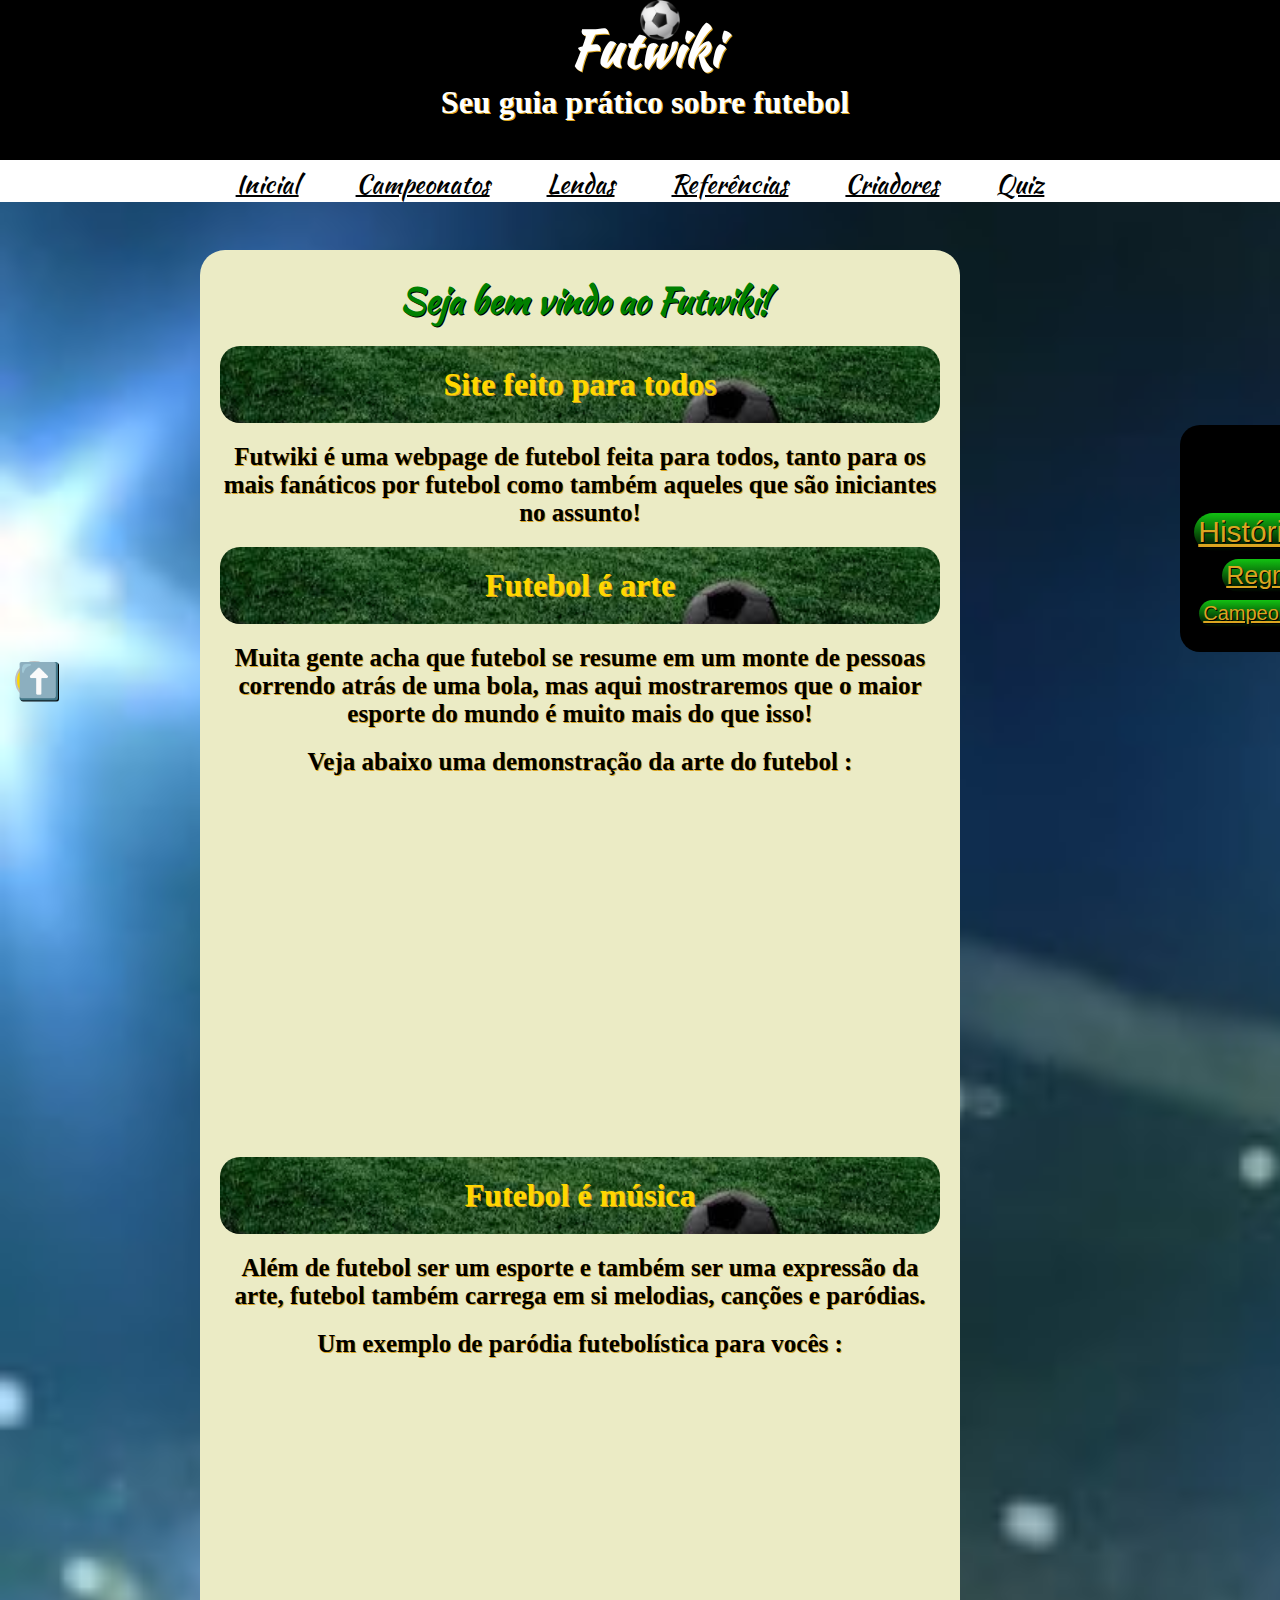
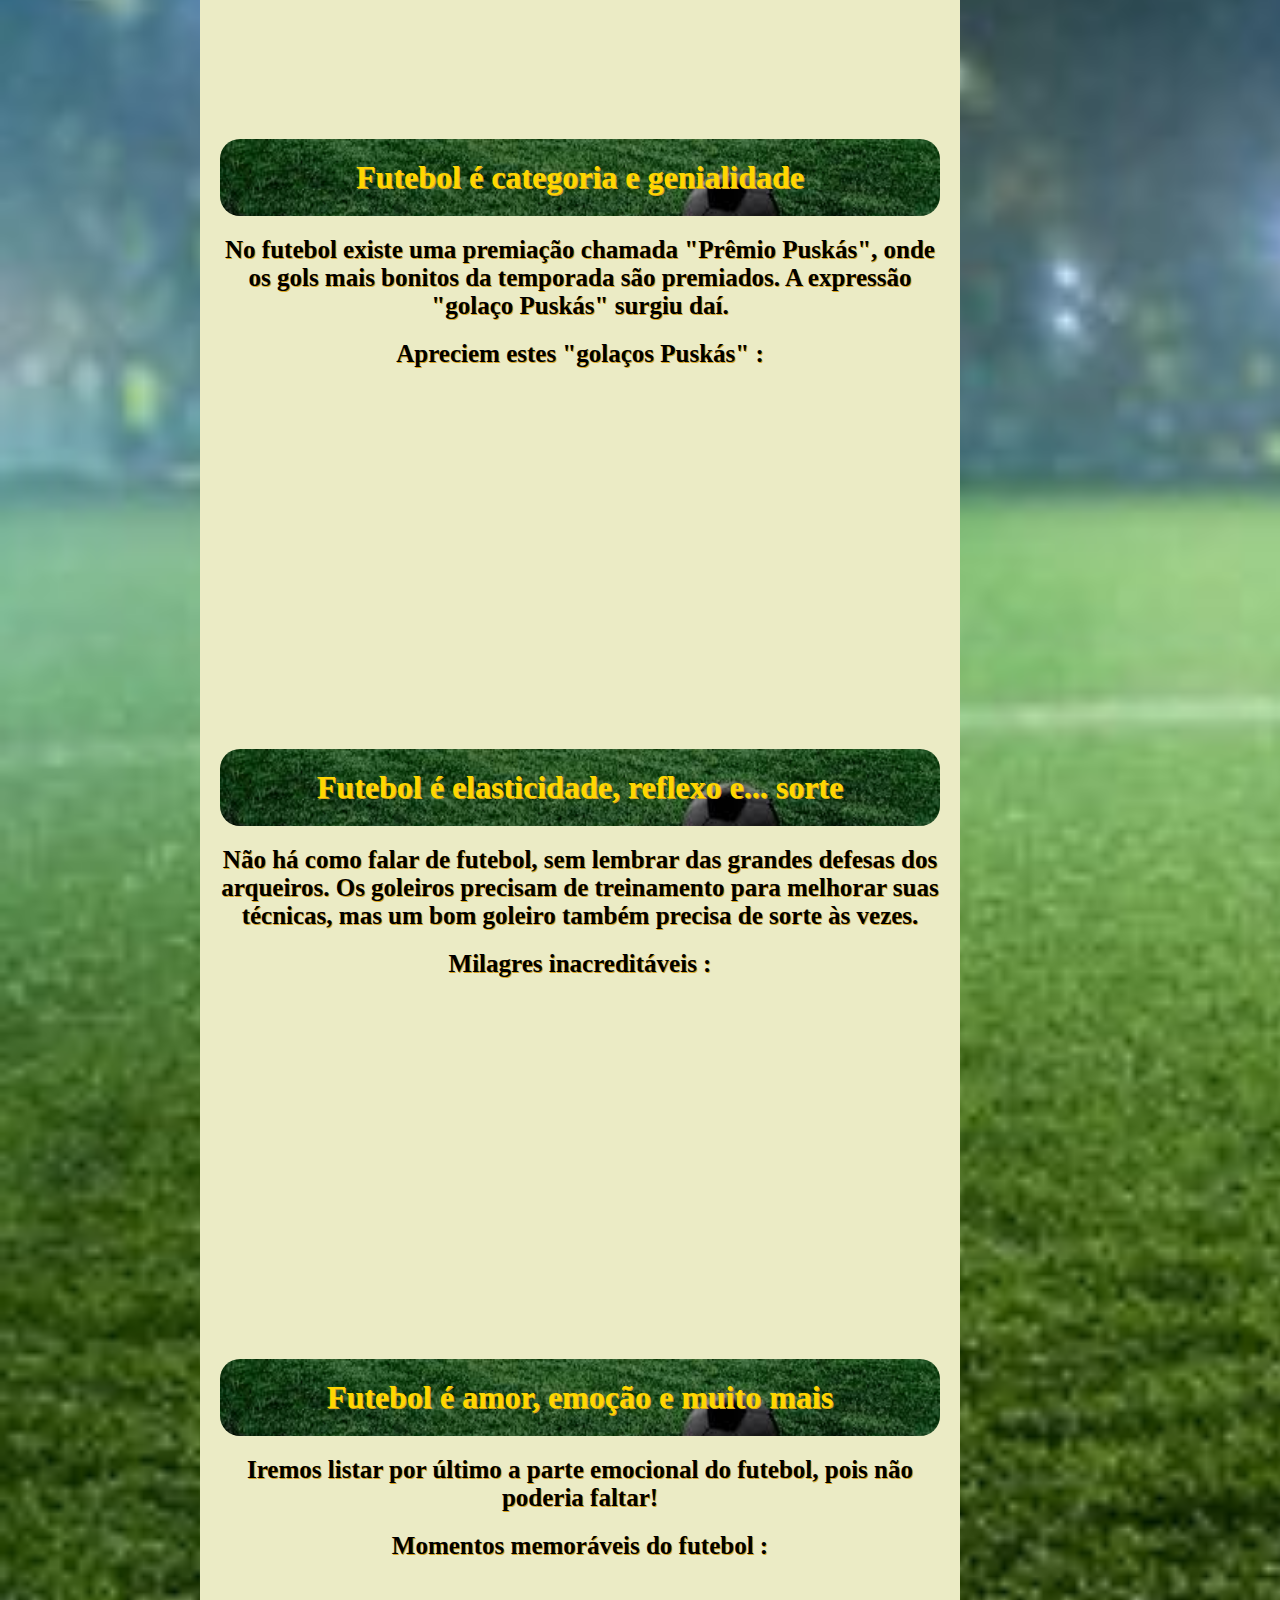
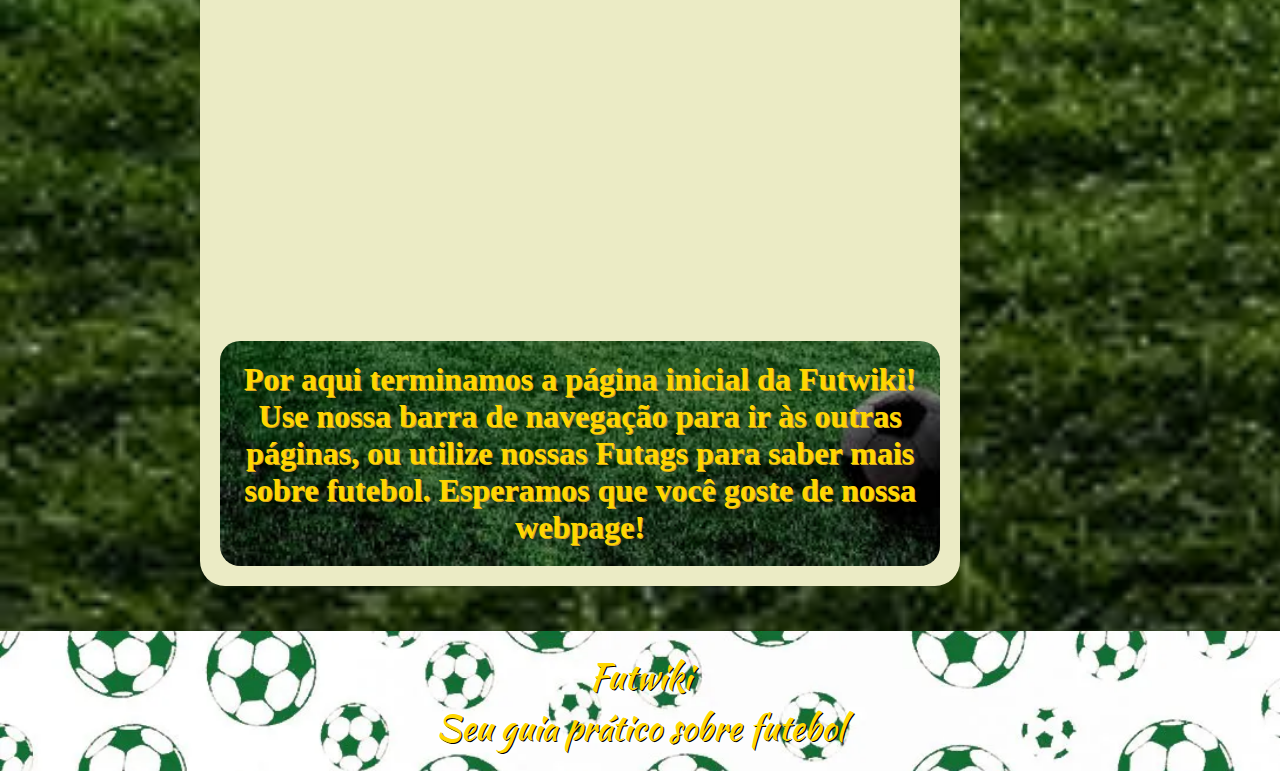
<file: index.html>
<!DOCTYPE html>
<html lang="pt-br" dir="ltr">

<head>
    <meta charset="utf-8">
    <title>Futwiki</title>
    <link rel="icon" href="Images/icon.ico">
    <link rel="stylesheet" href="styles.css">
    <link rel="preconnect" href="https://fonts.gstatic.com">
    <link href="https://fonts.googleapis.com/css2?family=Kaushan+Script&display=swap" rel="stylesheet">
</head>

<body>
    <header id="cabecalho">
        <img src="Images/icon.ico" alt="bola" id="bola">
        <h1> <strong>Futwiki</strong> </h1>
        <h2> <strong>Seu guia prático sobre futebol</strong> </h2>
        <audio src="Music/Hino da FIFA.mp3" autoplay></audio>
        <nav>
            <ul>
                <li><a id="navegacao" href="index.html">Inicial</a></li>
                <li><a id="navegacao" href="campeonatos.html">Campeonatos</a></li>
                <li><a id="navegacao" href="lendas.html">Lendas</a></li>
                <li><a id="navegacao" href="referencias.html">Referências</a></li>
                <li><a id="navegacao" href="criadores.html">Criadores</a></li>
                <li><a id="navegacao" href="quiz.html">Quiz</a></li>
            </ul>
        </nav>
    </header>

    <section id="tags">
        <h1>Futags</h1>
        <a class="historia" href="https://www.leituradejogo.com.br/a-origem-do-futebol/">História do Futebol</a>>
        <a class="regras" href="https://regrasdoesporte.com.br/conheca-todas-as-regras-para-jogar-futebol.html">Regras</a>
        <a class="modalidades" href="https://www.esportelandia.com.br/futebol/tipos-de-futebol/">Modalidades</a>
        <a class="brasileirao" href="https://globoesporte.globo.com/futebol/brasileirao-serie-a/">Campeonato Brasileiro 2020</a>
    </section>

    <section id="central">
        <main id="welcome">
            <h1 class="bem-vindo">Seja bem vindo ao Futwiki!</h1>
            <h2 class="site"><strong>Site feito para todos</strong></h2>
            <p class="info"><strong>Futwiki é uma webpage de futebol feita para todos, tanto para os mais fanáticos por futebol como também aqueles que são iniciantes no assunto!</strong></p>
            <h2 class="site"><strong>Futebol é arte</strong></h2>
            <p class="info"><strong>Muita gente acha que futebol se resume em um monte de pessoas correndo atrás de uma bola, mas aqui mostraremos que o maior esporte do mundo é muito mais do que isso!</strong></p>
            <p class="info"><strong>Veja abaixo uma demonstração da arte do futebol :</strong>
                <iframe width="500" height="315" src="https://www.youtube.com/embed/8waWRdVSg1Q" id="videos" frameborder="0" allowfullscreen></iframe>
            </p>
            <h2 class="site"><strong>Futebol é música</strong></h2>
            <p class="info"><strong>Além de futebol ser um esporte e também ser uma expressão da arte, futebol também carrega em si melodias, canções e paródias.</strong></p>
            <p class="info"><strong>Um exemplo de paródia futebolística para vocês :</strong>
                <iframe width="500" height="315" src="https://www.youtube.com/embed/pPs6yeSVudw" id="videos" frameborder="0" allowfullscreen></iframe>
            </p>
            <h2 class="site"><strong>Futebol é categoria e genialidade</strong></h2>
            <p class="info"><strong>No futebol existe uma premiação chamada "Prêmio Puskás", onde os gols mais bonitos da temporada são premiados. A expressão "golaço Puskás" surgiu daí.</strong></p>
            <p class="info"><strong>Apreciem estes "golaços Puskás" :</strong>
                <iframe width="500" height="315" src="https://www.youtube.com/embed/Sryv-OaF9qc" id="videos" frameborder="0" allowfullscreen></iframe>
            </p>
            <h2 class="site"><strong>Futebol é elasticidade, reflexo e... sorte</strong></h2>
            <p class="info"><strong>Não há como falar de futebol, sem lembrar das grandes defesas dos arqueiros. Os goleiros precisam de treinamento para melhorar suas técnicas, mas um bom goleiro também precisa de sorte às vezes.</strong></p>
            <p class="info"><strong>Milagres inacreditáveis :</strong>
                <iframe width="500" height="315" src="https://www.youtube.com/embed/q_vV9RcUxrw" id="videos" frameborder="0" allowfullscreen></iframe>
            </p>
            <h2 class="site"><strong>Futebol é amor, emoção e muito mais</strong></h2>
            <p class="info"><strong>Iremos listar por último a parte emocional do futebol, pois não poderia faltar!</strong></p>
            <p class="info"><strong>Momentos memoráveis do futebol :</strong>
                <iframe width="500" height="315" src="https://www.youtube.com/embed/Q03PQY-V96s" id="videos" frameborder="0" allowfullscreen></iframe>
            </p>
            <h2 class="site"><strong>Por aqui terminamos a página inicial da Futwiki! Use nossa barra de navegação para ir às outras páginas, ou utilize nossas Futags para saber mais sobre futebol. Esperamos que você goste de nossa webpage!</strong></h2>
            <a id="voltar-cabecalho" href="#cabecalho">⬆️</a>
        </main>
    </section>

    <footer>
        <p class="texto-rodape">Futwiki</p>
        <p class="texto-rodape">Seu guia prático sobre futebol</p>
    </footer>
</body>
<script src="bolas.js"></script>

</html>
</file>
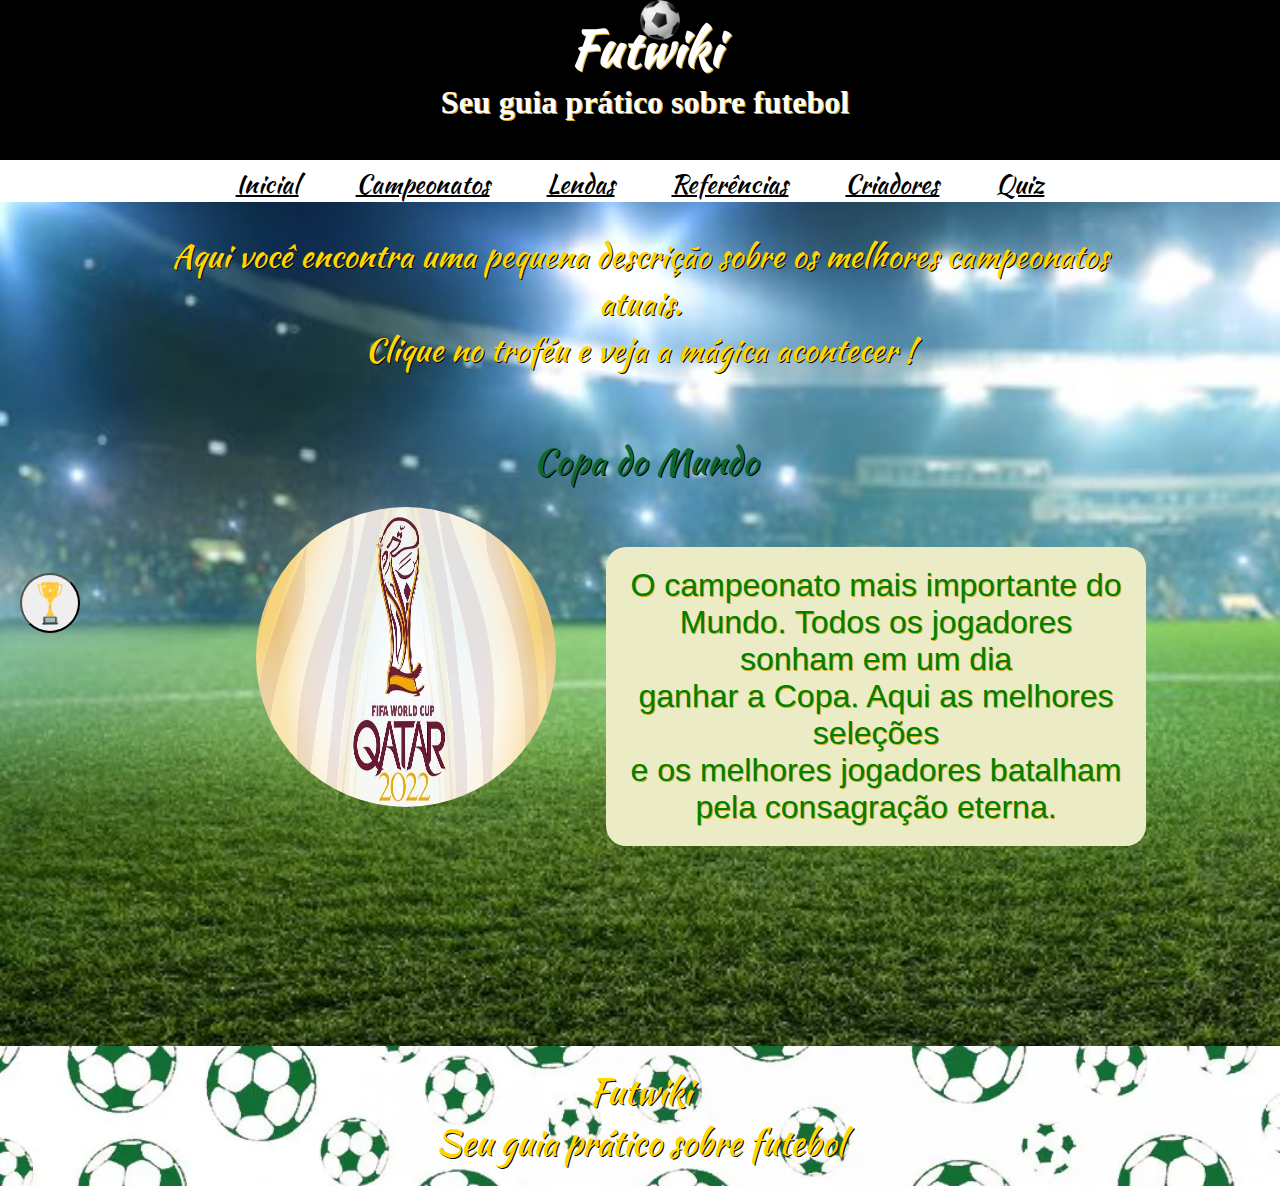
<file: campeonatos.html>
<!DOCTYPE html>
<html lang="pt-br" dir="ltr">

<head>
    <meta charset="utf-8">
    <title>Futwiki</title>
    <link rel="icon" href="Images/icon.ico">
    <link rel="stylesheet" href="styles.css">
    <link rel="preconnect" href="https://fonts.gstatic.com">
    <link href="https://fonts.googleapis.com/css2?family=Kaushan+Script&display=swap" rel="stylesheet">
</head>

<body>
    <header>
        <img src="Images/icon.ico" alt="bola" id="bola">
        <h1> <strong>Futwiki</strong> </h1>
        <h2> <strong>Seu guia prático sobre futebol</strong> </h2>
        <audio src="Music/Hino UEFA Champions League.mp3" autoplay></audio>
        <nav>
            <ul>
                <li><a id="navegacao" href="index.html">Inicial</a></li>
                <li><a id="navegacao" href="campeonatos.html">Campeonatos</a></li>
                <li><a id="navegacao" href="lendas.html">Lendas</a></li>
                <li><a id="navegacao" href="referencias.html">Referências</a></li>
                <li><a id="navegacao" href="criadores.html">Criadores</a></li>
                <li><a id="navegacao" href="quiz.html">Quiz</a></li>
            </ul>
        </nav>
    </header>

    <p id="entra">
        Aqui você encontra uma pequena descrição sobre os melhores campeonatos<br>atuais.</br>Clique no troféu e veja a mágica acontecer !
    </p>

    <button type="button" id="seta" name="seta"></button>
    <div id="name"></div>
    <div id="foto"> </div>
    <div id="descri"> </div>

    <footer>
        <p class="texto-rodape">Futwiki</p>
        <p class="texto-rodape">Seu guia prático sobre futebol</p>
    </footer>
</body>

<script src="champ.js"></script>
<script src="bolas.js"></script>

</html>
</file>
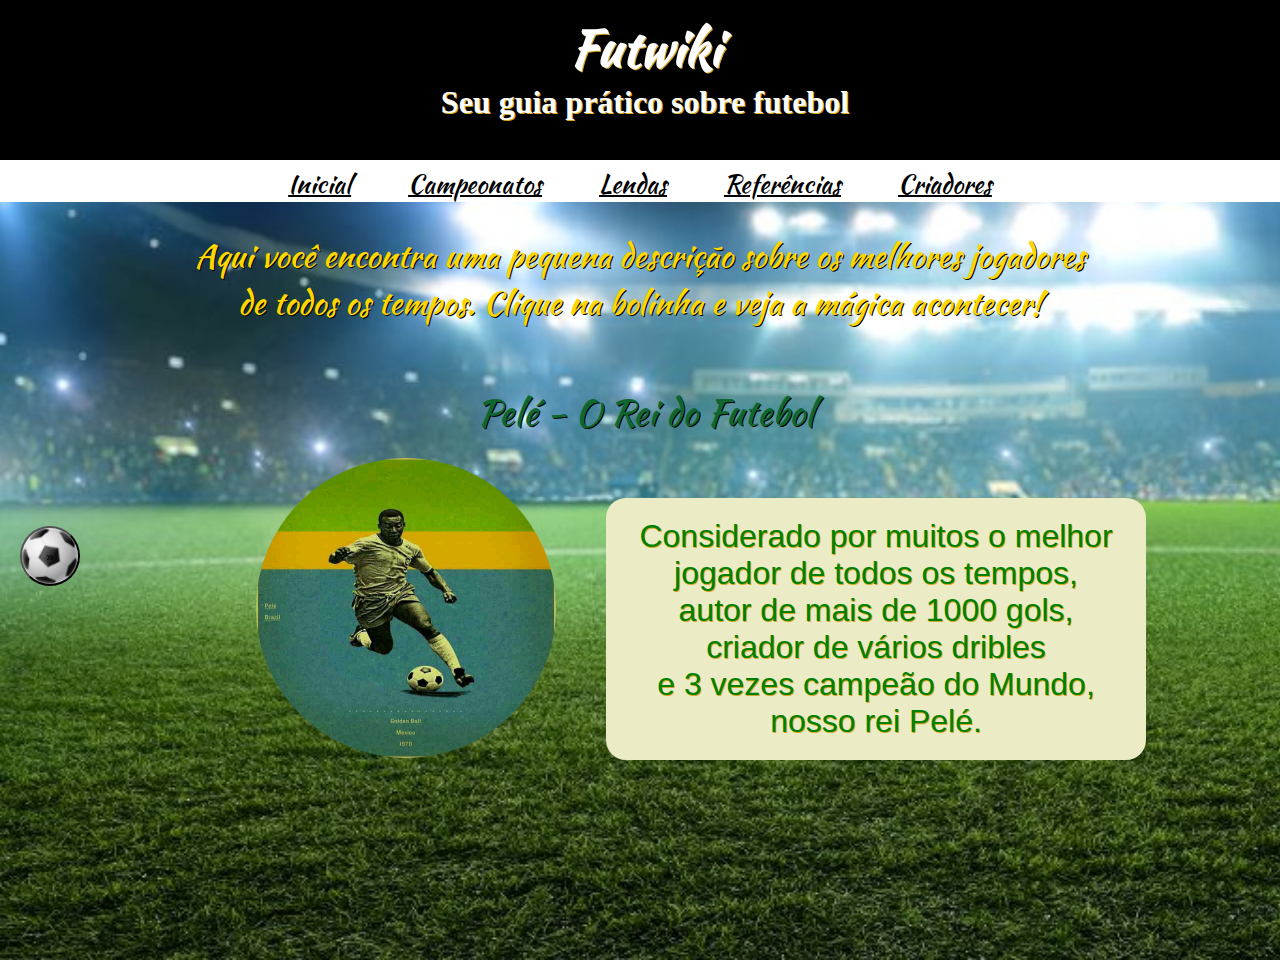
<file: Lendas.html>
<!DOCTYPE html>
<html lang="pt-br" dir="ltr">

<head>
    <meta charset="utf-8">
    <title>Futwiki</title>
    <link rel="icon" href="Images/icon.ico">
    <link rel="stylesheet" href="styles.css">
    <link rel="preconnect" href="https://fonts.gstatic.com">
    <link href="https://fonts.googleapis.com/css2?family=Kaushan+Script&display=swap" rel="stylesheet">
</head>

<body>
    <header>
        <h1> <strong>Futwiki</strong> </h1>
        <h2> <strong>Seu guia prático sobre futebol</strong> </h2>
        <nav>
            <ul>
                <li><a id="navegacao" href="index.html">Inicial</a></li>
                <li><a id="navegacao" href="campeonatos.html">Campeonatos</a></li>
                <li><a id="navegacao" href="lendas.html">Lendas</a></li>
                <li><a id="navegacao" href="referencias.html">Referências</a></li>
                <li><a id="navegacao" href="criadores.html">Criadores</a></li>
            </ul>
        </nav>
    </header>

    <p id="entra">
        Aqui você encontra uma pequena descrição sobre os melhores jogadores<br> de todos os tempos. Clique na bolinha e veja a mágica acontecer!
    </p>

    <button type="button" id="botao" name="botao">»</button>
    <div id="name"></div>
    <div id="foto"> </div>
    <div id="descri"> </div>
</body>

<script src="passagem.js"></script>

</html>
</file>
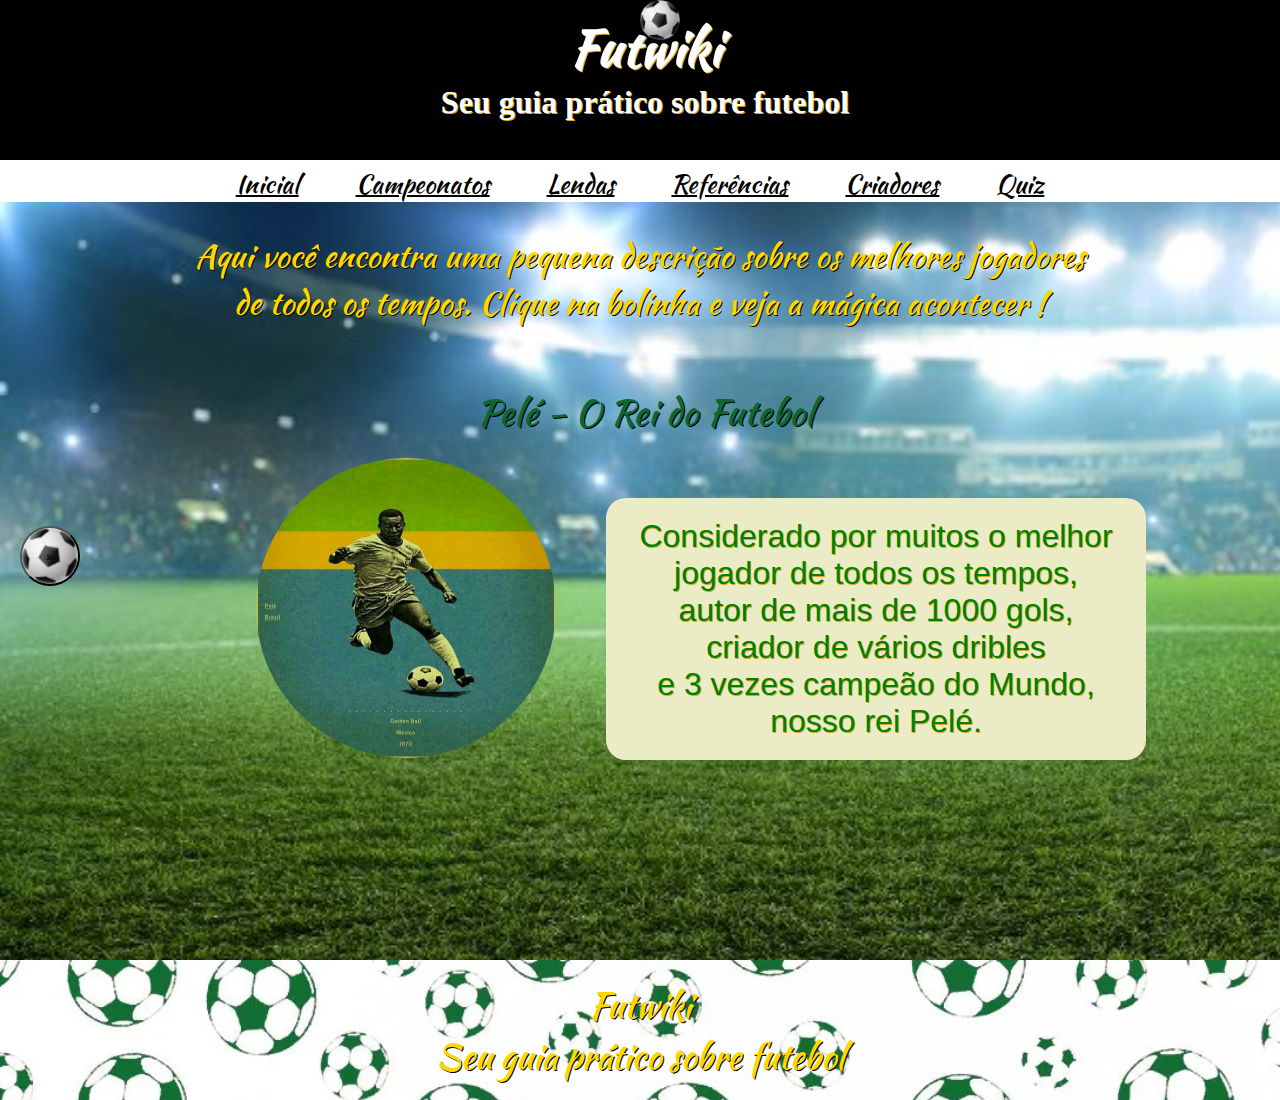
<file: lendas.html>
<!DOCTYPE html>
<html lang="pt-br" dir="ltr">

<head>
    <meta charset="utf-8">
    <title>Futwiki</title>
    <link rel="icon" href="Images/icon.ico">
    <link rel="stylesheet" href="styles.css">
    <link rel="preconnect" href="https://fonts.gstatic.com">
    <link href="https://fonts.googleapis.com/css2?family=Kaushan+Script&display=swap" rel="stylesheet">
</head>

<body>
    <header>
        <img src="Images/icon.ico" alt="bola" id="bola">
        <h1> <strong>Futwiki</strong> </h1>
        <h2> <strong>Seu guia prático sobre futebol</strong> </h2>
        <audio src="Music/Waka Waka - Shakira.mp3" autoplay></audio>
        <nav>
            <ul>
                <li><a id="navegacao" href="index.html">Inicial</a></li>
                <li><a id="navegacao" href="campeonatos.html">Campeonatos</a></li>
                <li><a id="navegacao" href="lendas.html">Lendas</a></li>
                <li><a id="navegacao" href="referencias.html">Referências</a></li>
                <li><a id="navegacao" href="criadores.html">Criadores</a></li>
                <li><a id="navegacao" href="quiz.html">Quiz</a></li>
            </ul>
        </nav>
    </header>

    <p id="entra">
        Aqui você encontra uma pequena descrição sobre os melhores jogadores<br> de todos os tempos. Clique na bolinha e veja a mágica acontecer !
    </p>

    <button type="button" id="botao" name="botao">»</button>
    <div id="name"></div>
    <div id="foto"> </div>
    <div id="descri"> </div>

    <footer>
        <p class="texto-rodape">Futwiki</p>
        <p class="texto-rodape">Seu guia prático sobre futebol</p>
    </footer>
</body>

<script src="passagem.js"></script>
<script src="bolas.js"></script>

</html>
</file>
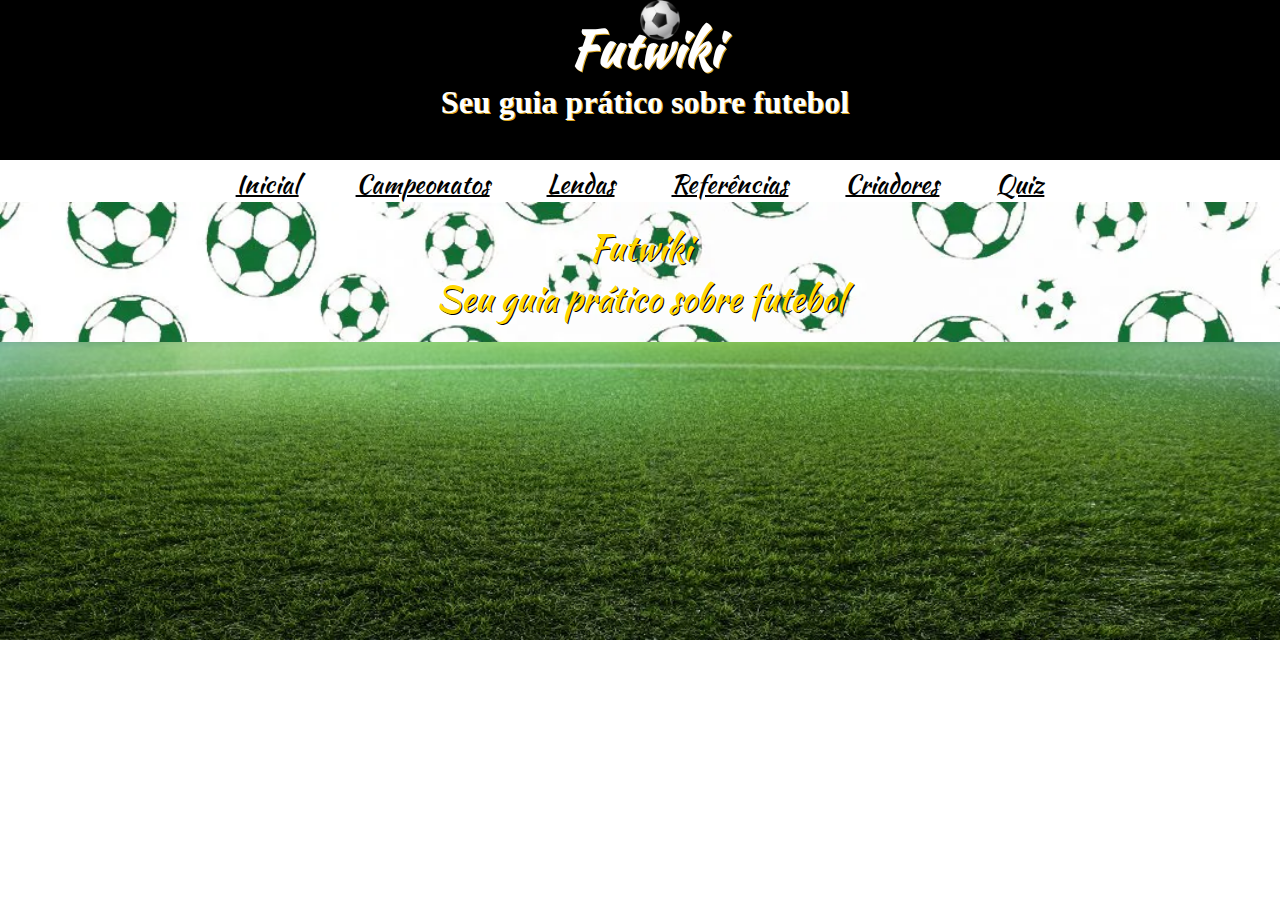
<file: quiz.html>
<!DOCTYPE html>
<html lang="pt-br" dir="ltr">

<head>
    <meta charset="utf-8">
    <title>Futwiki</title>
    <link rel="icon" href="Images/icon.ico">
    <link rel="stylesheet" href="styles.css">
    <link rel="preconnect" href="https://fonts.gstatic.com">
    <link href="https://fonts.googleapis.com/css2?family=Kaushan+Script&display=swap" rel="stylesheet">
</head>

<body>
    <header id="cabecalho">
        <img src="Images/icon.ico" alt="bola" id="bola">
        <h1> <strong>Futwiki</strong> </h1>
        <h2> <strong>Seu guia prático sobre futebol</strong> </h2>
        <nav>
            <ul>
                <li><a id="navegacao" href="index.html">Inicial</a></li>
                <li><a id="navegacao" href="campeonatos.html">Campeonatos</a></li>
                <li><a id="navegacao" href="lendas.html">Lendas</a></li>
                <li><a id="navegacao" href="referencias.html">Referências</a></li>
                <li><a id="navegacao" href="criadores.html">Criadores</a></li>
                <li><a id="navegacao" href="quiz.html">Quiz</a></li>
            </ul>
        </nav>
    </header>

    <footer>
        <p class="texto-rodape">Futwiki</p>
        <p class="texto-rodape">Seu guia prático sobre futebol</p>
    </footer>
</body>

<script src="quiz.js"></script>
<script src="bolas.js"></script>

</html>
</file>
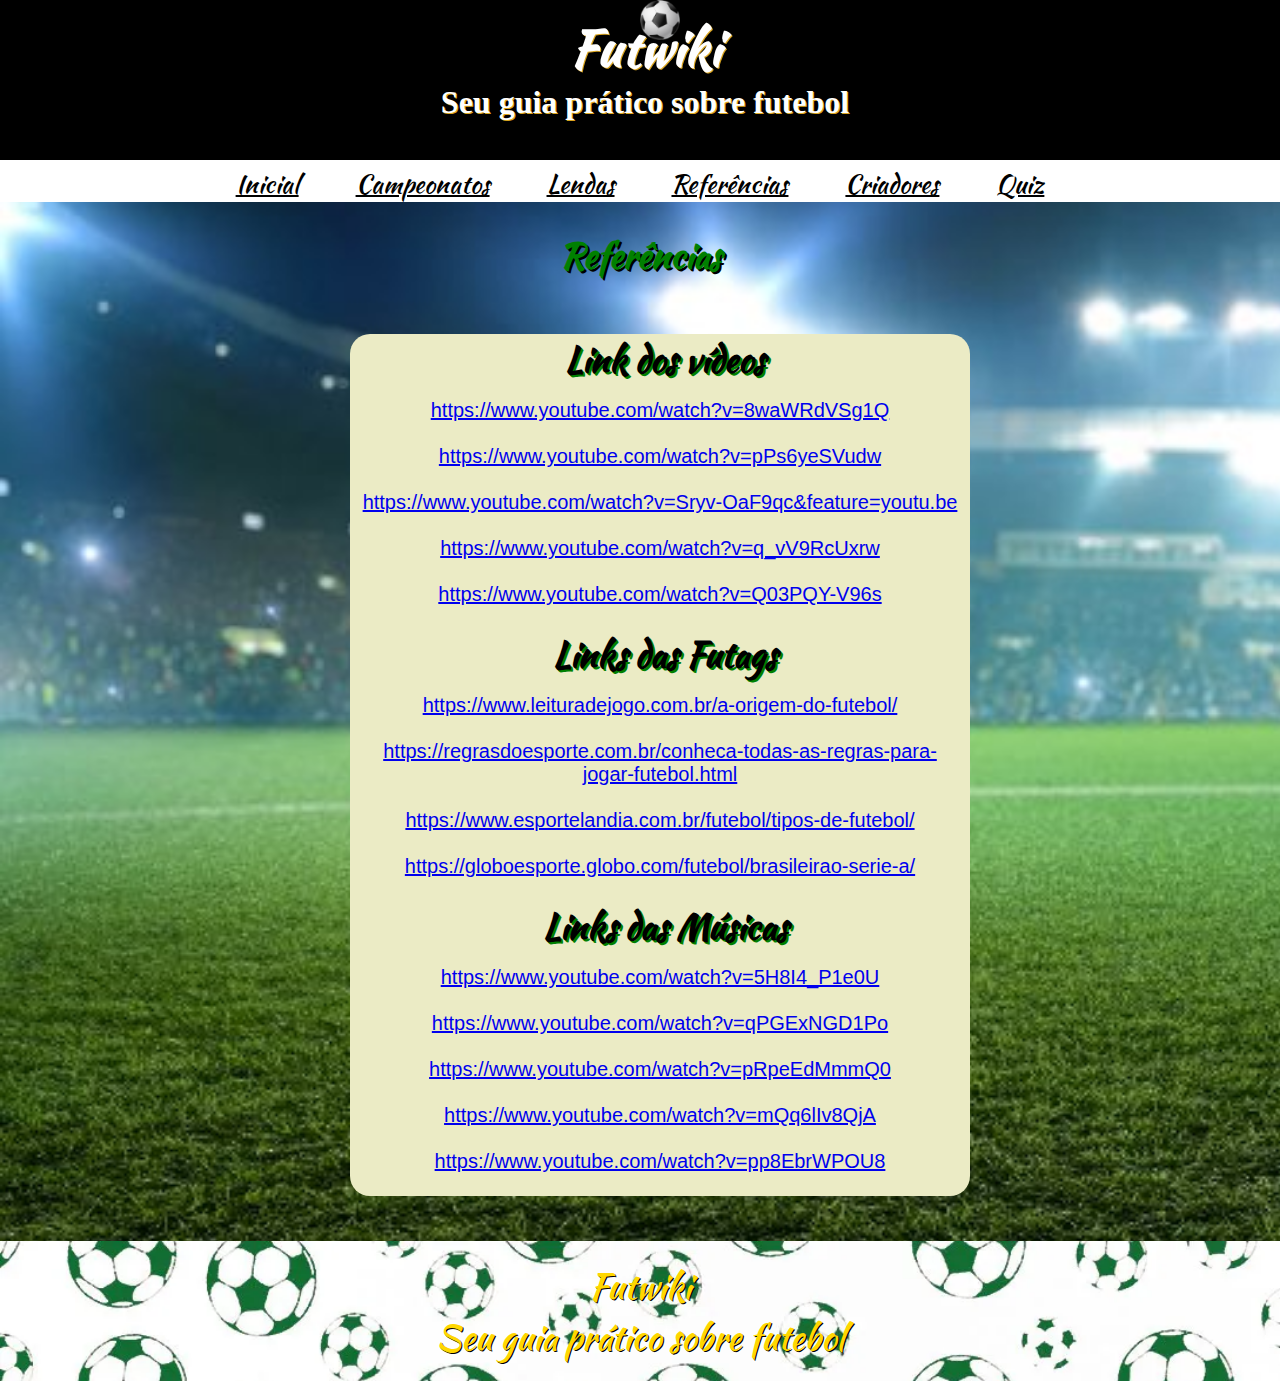
<file: referencias.html>
<!DOCTYPE html>
<html lang="pt-br" dir="ltr">

<head>
    <meta charset="utf-8">
    <title>Futwiki</title>
    <link rel="icon" href="Images/icon.ico">
    <link rel="stylesheet" href="styles.css">
    <link rel="preconnect" href="https://fonts.gstatic.com">
    <link href="https://fonts.googleapis.com/css2?family=Kaushan+Script&display=swap" rel="stylesheet">
</head>

<body>
    <header id="cabecalho">
        <img src="Images/icon.ico" alt="bola" id="bola">
        <h1> <strong>Futwiki</strong> </h1>
        <h2> <strong>Seu guia prático sobre futebol</strong> </h2>
        <audio src="Music/País do Futebol - MC Guimê ft. Emicida.mp3" autoplay></audio>
        <nav>
            <ul>
                <li><a id="navegacao" href="index.html">Inicial</a></li>
                <li><a id="navegacao" href="campeonatos.html">Campeonatos</a></li>
                <li><a id="navegacao" href="lendas.html">Lendas</a></li>
                <li><a id="navegacao" href="referencias.html">Referências</a></li>
                <li><a id="navegacao" href="criadores.html">Criadores</a></li>
                <li><a id="navegacao" href="quiz.html">Quiz</a></li>
            </ul>
        </nav>
    </header>
    <h1 id="referencias"><strong>Referências</strong></h1>
    <section id="central">
        <main id="caixa-links">
            <h2 id="ref2"><strong>Link dos vídeos</strong></h2>
            <a href="https://www.youtube.com/watch?v=8waWRdVSg1Q">https://www.youtube.com/watch?v=8waWRdVSg1Q</a><br></br>
            <a href="https://www.youtube.com/watch?v=pPs6yeSVudw">https://www.youtube.com/watch?v=pPs6yeSVudw</a><br></br>
            <a href="https://www.youtube.com/watch?v=Sryv-OaF9qc&feature=youtu.be">https://www.youtube.com/watch?v=Sryv-OaF9qc&feature=youtu.be</a><br></br>
            <a href="https://www.youtube.com/watch?v=q_vV9RcUxrw">https://www.youtube.com/watch?v=q_vV9RcUxrw</a><br></br>
            <a href="https://www.youtube.com/watch?v=Q03PQY-V96s">https://www.youtube.com/watch?v=Q03PQY-V96s</a><br></br>

            <h2 id="ref2"><strong>Links das Futags</strong></h2>
            <a href="https://www.leituradejogo.com.br/a-origem-do-futebol/">https://www.leituradejogo.com.br/a-origem-do-futebol/</a><br></br>
            <a href="https://regrasdoesporte.com.br/conheca-todas-as-regras-para-jogar-futebol.html">https://regrasdoesporte.com.br/conheca-todas-as-regras-para-jogar-futebol.html</a><br></br>
            <a href="https://www.esportelandia.com.br/futebol/tipos-de-futebol/">https://www.esportelandia.com.br/futebol/tipos-de-futebol/</a><br></br>
            <a href="https://globoesporte.globo.com/futebol/brasileirao-serie-a/">https://globoesporte.globo.com/futebol/brasileirao-serie-a/</a><br></br>

            <h2 id="ref2"><strong>Links das Músicas</strong></h2>
            <a href="https://www.youtube.com/watch?v=5H8I4_P1e0U">https://www.youtube.com/watch?v=5H8I4_P1e0U</a><br></br>
            <a href="https://www.youtube.com/watch?v=qPGExNGD1Po">https://www.youtube.com/watch?v=qPGExNGD1Po</a><br></br>
            <a href="https://www.youtube.com/watch?v=pRpeEdMmmQ0">https://www.youtube.com/watch?v=pRpeEdMmmQ0</a><br></br>
            <a href="https://www.youtube.com/watch?v=mQq6lIv8QjA">https://www.youtube.com/watch?v=mQq6lIv8QjA</a><br></br>
            <a href="https://www.youtube.com/watch?v=pp8EbrWPOU8">https://www.youtube.com/watch?v=pp8EbrWPOU8</a><br></br>
        </main>
    </section>

    <footer>
        <p class="texto-rodape">Futwiki</p>
        <p class="texto-rodape">Seu guia prático sobre futebol</p>
    </footer>
</body>
<script src="bolas.js"></script>

</html>
</file>
<file: styles.css>
html,
body {
    margin: 0px;
}

header {
    background-color: black;
    text-align: center;
    margin-top: 0px;
    margin: 0px;
}

h1 {
    font-family: 'Kaushan Script', cursive;
    margin: 0;
    padding-top: 12px;
    padding-left: 10px;
    font-size: 50px;
}

h1,
h2,
strong {
    color: white;
    text-shadow: 1px 1px goldenrod;
}

h2 {
    font-family: 'Times New Roman';
    margin: 0;
    padding-left: 10px;
    padding-bottom: 14px;
    font-size: 32px;
}

header ul {
    background-color: white;
    padding-left: 0;
    padding-top: 0.25em;
    margin-bottom: 0;
    font-size: 25px;
}

header li {
    display: inline-block;
    font-family: "Kaushan Script", serif;
    margin: 0 1em;
}

#navegacao {
    color: black;
}

#tags {
    position: fixed;
    float: right;
    background: black;
    border-radius: 20px;
    text-align: center;
    width: 300px;
    top: 50%;
    margin-top: -25px;
    padding-bottom: 25px;
    right: -200px;
    transition: left 25ms ease-out;
}

#tags:hover {
    right: 0;
}

#tags h1 {
    margin-bottom: 1em;
    color: goldenrod;
    font-size: 28px;
}

.historia,
.regras,
.modalidades,
.brasileirao {
    display: inline-block;
    font-size: 20px;
    border-radius: 20px;
    padding: 2px 4px;
    margin-top: 8px;
    background-image: linear-gradient(rgb(18, 194, 18), rgb(0, 0, 0));
    color: goldenrod;
    text-shadow: 1px 1px black;
    position: relative;
}

.regras {
    font-size: 125%;
}

.historia {
    font-size: 150%;
}

.historia:active {
    bottom: 2px;
    left: 2px;
    cursor: pointer;
}

.regras:active {
    bottom: 2px;
    left: 2px;
    cursor: pointer;
}

.modalidades:active {
    bottom: 2px;
    left: 2px;
    cursor: pointer;
}

.brasileirao:active {
    top: 2px;
    left: 2px;
    cursor: pointer;
}

#central {
    margin-left: 100px;
    margin-right: 220px;
    margin-top: 45px;
    margin-bottom: 45px;
    padding-top: 3px;
}

#welcome {
    background-color: rgb(235, 235, 197);
    margin-left: 100px;
    border-radius: 25px;
    margin-right: 100px;
    padding: 20px;
}

.bem-vindo {
    font-size: 35px;
    color: green;
    text-shadow: 1px 1px black;
    text-align: center;
    padding-top: 5px;
    padding-bottom: 20px;
}

.site {
    background-image: url(Images/bola.png);
    background-size: cover;
    background-repeat: no-repeat;
    text-shadow: 1px 1px white;
    font-size: 32px;
    padding: 20px;
    font-family: 'Times New Roman';
    border-radius: 20px;
    text-align: center;
}

.site strong {
    color: gold;
}

.info {
    font-size: 25px;
    font-family: Verdana, serif;
    text-shadow: 1px 1px green;
    text-align: center;
    margin-top: 20px;
    margin-bottom: 20px;
}

.info strong {
    color: black;
}

#videos {
    margin-top: 20px;
    margin-bottom: 20px;
}

body {
    background-image: url(Images/gramado.jpg);
    background-size: cover;
    background-repeat: no-repeat;
}

#name {
    font-size: 36px;
    margin-left: 10px;
    text-align: center;
    font-family: 'Kaushan Script', cursive;
    margin-top: 0;
    margin-bottom: 20px;
    color: rgb(14, 102, 48);
    text-shadow: 1px 1px black;
}

#foto>img {
    display: flex;
    float: left;
    height: 300px;
    width: 300px;
    margin-top: 0;
    margin-bottom: 50px;
    margin-left: 20%;
    border-radius: 100%;
    margin-right: 0;
}

p {
    margin: 0;
    display: block;
}

img {
    margin: 0;
}

#descri {
    display: flex;
    position: relative;
    padding: 20px;
    border-radius: 20px;
    left: 50px;
    right: 20px;
    width: 500px;
    background-color: rgb(235, 235, 197);
    margin-bottom: 200px;
    margin-top: 60px;
    font-size: 32px;
    color: green;
    text-shadow: 1px 1px goldenrod;
    text-align: center;
}

button {
    height: 60px;
    width: 60px;
    border-radius: 40px 40px 40px 40px;
    position: relative;
    left: 20px;
    top: 200px;
}

#botao {
    background-image: url(Images/icon.ico);
    background-size: cover;
    background-repeat: no-repeat;
}

#seta {
    background-image: url(Images/trofeu.png);
    background-size: cover;
    background-repeat: no-repeat;
}

#criadores {
    background-image: url(Images/Ronaldinho.jpeg);
    background-size: cover;
    background-repeat: no-repeat;
}

#entra {
    font-size: 32px;
    margin: 0;
    text-align: center;
    font-family: 'Kaushan Script', cursive;
    color: gold;
    text-shadow: 1px 1px black;
    padding-top: 30px;
}

#voltar-cabecalho {
    background-color: gold;
    color: green;
    text-shadow: 1px 1px black;
    border-radius: 100%;
    border: 2px solid silver;
    font-size: 35px;
    width: 1em;
    height: 1em;
    line-height: 1em;
    text-align: center;
    text-decoration: none;
    display: inline-block;
    position: fixed;
    left: 15px;
    bottom: 200px;
}

footer {
    background-image: url(Images/bolas.jpg);
    background-size: cover;
    background-repeat: no-repeat;
    height: 100px;
    padding: 1em;
}

.texto-rodape {
    font-family: 'Kaushan Script', cursive;
    text-align: center;
    font-size: 35px;
    text-shadow: 1px 1px black;
    color: gold;
}

#ref2 strong {
    font-family: 'Kaushan Script', cursive;
    font-size: 35px;
    margin-left: 0px;
    text-shadow: 2px 2px green;
    color: black;
}

#referencias strong {
    font-family: 'Kaushan Script', cursive;
    font-size: 35px;
    margin-left: 550px;
    margin-right: 550px;
    color: green;
    text-shadow: 2px 2px black;
}

#caixa-links {
    display: block;
    background-color: rgb(235, 235, 197);
    width: 600px;
    text-align: center;
    padding-left: 10px;
    padding-right: 10px;
    margin-left: 250px;
    border-radius: 20px;
}

#picture>img {
    display: flex;
    float: left;
    height: 300px;
    width: 300px;
    margin-top: 0;
    margin-bottom: 50px;
    margin-left: 20%;
    border-radius: 100%;
    margin-right: 0;
}

#agente {
    display: flex;
    position: relative;
    padding: 20px;
    border-radius: 20px;
    left: 50px;
    right: 20px;
    width: 300px;
    background-color: rgb(235, 235, 197);
    margin-bottom: 210px;
    margin-top: 50px;
    font-size: 32px;
    color: green;
    text-align: center;
}

#entrac {
    background-image: url(Images/bola.png);
    background-repeat: no-repeat;
    background-size: cover;
    text-shadow: 1px 1px white;
    font-size: 36px;
    margin-top: 20px;
    margin-left: 500px;
    margin-right: 500px;
    border-radius: 20px;
    text-align: center;
    font-family: 'Kaushan Script', cursive;
    color: gold;
}

body {
    font-size: 20px;
    font-family: sans-serif;
    color: #333;
}

#bola {
    height: 40px;
    position: absolute;
}

.question {
    font-weight: 600;
}

.answers {
    margin-bottom: 20px;
}

#submit {
    font-family: sans-serif;
    font-size: 20px;
    background-color: #297;
    color: #fff;
    border: 0px;
    border-radius: 3px;
    padding: 20px;
    cursor: pointer;
    margin-bottom: 20px;
}

#submit:hover {
    background-color: cyan;
}

#container {
    margin: 20px auto;
    background-color: black;
    height: 300px;
    width: 700px;
    border-radius: 5px;
    box-shadow: 0px 5px 15px 0px;
    position: relative;
}

#start {
    font-size: 1.5em;
    font-weight: bolder;
    width: 100px;
    height: 150px;
    border: 2px solid lightgrey;
    text-align: center;
    cursor: pointer;
    position: relative;
    padding-left: 45px;
    padding-right: 45px;
    padding-top: 15px;
    left: 250px;
    top: 50px;
    color: green;
}

#start:hover {
    border: 3px solid lightseagreen;
    color: lightseagreen;
}

#question {
    width: 500px;
    height: 125px;
    position: absolute;
    right: 0;
    top: 0;
    color: green;
}

#question p {
    margin: 0;
    padding: 15px;
    font-size: 1.25em;
}

#choices {
    width: 480px;
    position: absolute;
    right: 0;
    top: 125px;
    padding: 10px;
    color: green;
}

.choice {
    display: inline-block;
    width: 135px;
    text-align: center;
    border: 1px solid grey;
    border-radius: 5px;
    cursor: pointer;
    padding: 5px;
}

.choice:hover {
    border: 2px solid grey;
    font-weight: bold;
}

#progress {
    width: 500px;
    position: absolute;
    bottom: 0px;
    right: 0px;
    padding: 5px;
    text-align: right;
}

.prog {
    width: 25px;
    height: 25px;
    border: 1px solid #000;
    display: inline-block;
    border-radius: 50%;
    margin-left: 5px;
    margin-right: 5px;
}

#scoreContainer {
    margin: 20px auto;
    background-color: white;
    opacity: 0.8;
    height: 300px;
    width: 700px;
    border-radius: 5px;
    box-shadow: 0px 5px 15px 0px;
    position: relative;
    display: none;
}

#scoreContainer img {
    position: absolute;
    top: 100px;
    left: 325px;
}

#scoreContainer p {
    position: absolute;
    display: block;
    width: 59px;
    height: 59px;
    top: 130px;
    left: 325px;
    font-size: 1.5em;
    font-weight: bold;
    text-align: center;
}

#timer {
    color: white;
}
</file>
